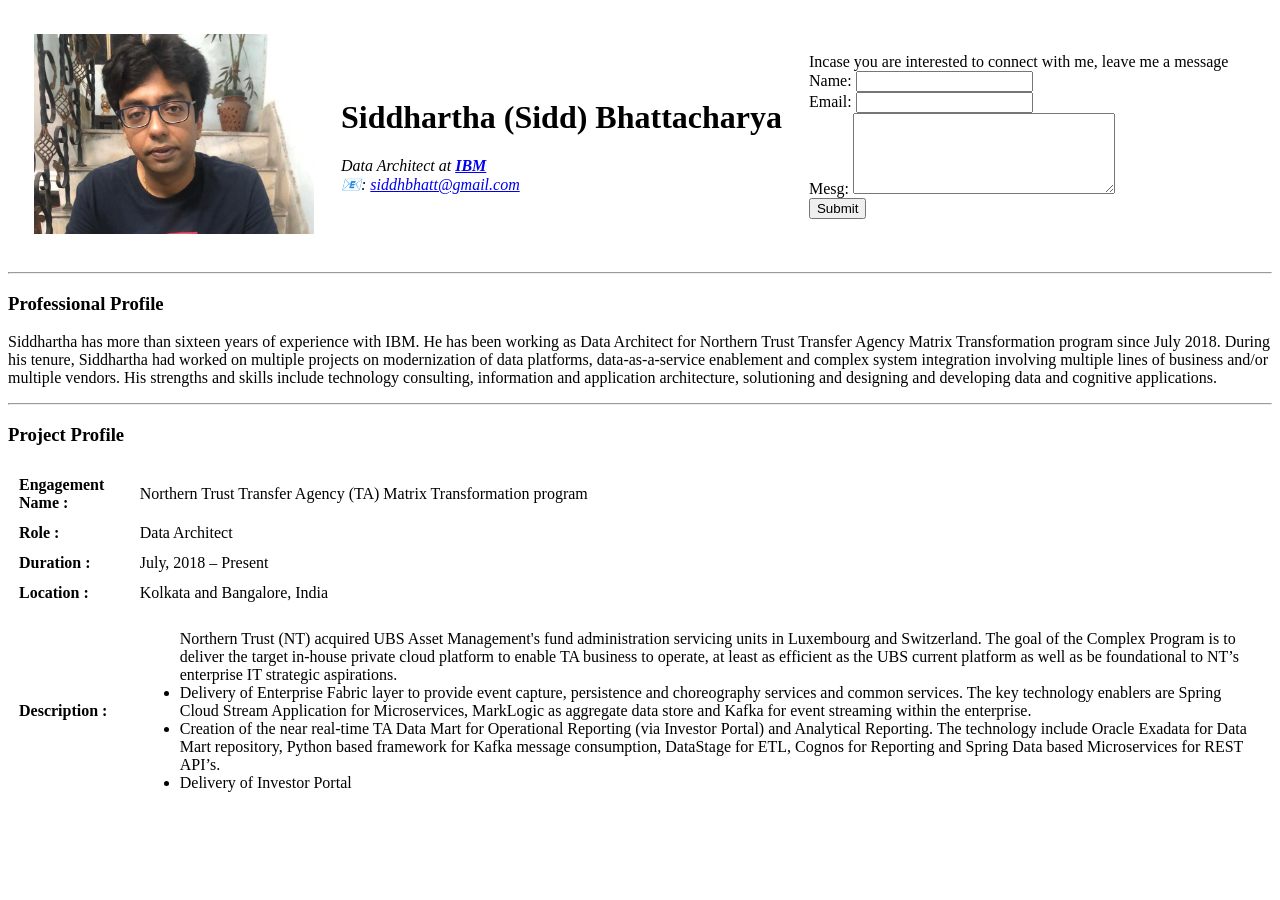
<file: html - Personal Site/index.html>
<!DOCTYPE html>
<!--[if lt IE 7]>      <html class="no-js lt-ie9 lt-ie8 lt-ie7"> <![endif]-->
<!--[if IE 7]>         <html class="no-js lt-ie9 lt-ie8"> <![endif]-->
<!--[if IE 8]>         <html class="no-js lt-ie9"> <![endif]-->
<!--[if gt IE 8]>      <html class="no-js"> <!--<![endif]-->
<html>
    <head>
        <meta charset="utf-8">
        <meta http-equiv="X-UA-Compatible" content="IE=edge">
        <title>Sidd's Personal Site</title>
        <meta name="description" content="">
        <meta name="viewport" content="width=device-width, initial-scale=1">
        <link rel="stylesheet" href="">
    </head>
    <body>
        <!--[if lt IE 7]>
            <p class="browsehappy">You are using an <strong>outdated</strong> browser. Please <a href="#">upgrade your browser</a> to improve your experience.</p>
        <![endif]-->
        <table cellspacing=25
            <tr>
                <td>
                    <img src="Sidd_recent.jpg" alt="Sidd's profile picture" width="280" height="200">
                </td>
                <td>
                    <h1>Siddhartha (Sidd) Bhattacharya</h1>
                    <em>Data Architect at <strong><a href="https://www.ibm.com/in-en">IBM</a></strong></em>
                        <address>
                            📧: <a href="mailto:siddhbhatt@gmail.com">siddhbhatt@gmail.com</a>
                        </address>
                </td>
                <td>
                    <form action="mailto:siddhbhatt@gmail.com" method="post" enctype="text/plain">
                        <label>Incase you are interested to connect with me, leave me a message</label><br>
                        <label>Name: </label><input type="input"><br>
                        <label>Email: </label><input type="email"><br>
                        <label>Mesg: </label><textarea name="name" rows=5 cols=30></textarea><br>
                        <input type="submit">
                    </form>
                </td>
            </tr>
        </table>
        <hr>
        <h3>Professional Profile</h3>
        <p>Siddhartha has more than sixteen years of experience with IBM. 
            He has been working as Data Architect for Northern Trust Transfer Agency Matrix Transformation program since July 2018. 
            During his tenure, Siddhartha had worked on multiple projects on modernization of data platforms, data-as-a-service enablement and complex system integration involving multiple lines of business and/or multiple vendors. 
            His strengths and skills include technology consulting, information and application architecture, solutioning and designing and developing data and cognitive applications.
        </p>
        <hr>
        <h3>Project Profile</h3>
        <table cellspacing=10>
            <tr>
                <td><strong>Engagement Name :</strong></td>
                <td>Northern Trust Transfer Agency (TA) Matrix Transformation program</td>
            </tr>
            <tr>
                <td><strong>Role :</strong></td>
                <td>Data Architect</td>
            </tr>
            <tr>
                <td><strong>Duration :</strong></td>
                <td>July, 2018 – Present</td>
            </tr>
            <tr>
                <td><strong>Location :</strong></td>
                <td>Kolkata and Bangalore, India</td>
            </tr>
            <tr>
                <td><strong>Description :</strong></td>
                <td><ul>Northern Trust (NT) acquired UBS Asset Management's fund administration servicing units in Luxembourg and Switzerland. The goal of the Complex Program is to deliver the target in-house private cloud platform to enable TA business to operate, at least as efficient as the UBS current platform as well as be foundational to NT’s enterprise IT strategic aspirations.
                        <li>Delivery of Enterprise Fabric layer to provide event capture, persistence and choreography services and common services. The key technology enablers are Spring Cloud Stream Application for Microservices, MarkLogic as aggregate data store and Kafka for event streaming within the enterprise.</li>
                        <li>Creation of the near real-time TA Data Mart for Operational Reporting (via Investor Portal) and Analytical Reporting. The technology include Oracle Exadata for Data Mart repository, Python based framework for Kafka message consumption, DataStage for ETL, Cognos for Reporting and Spring Data based Microservices for REST API’s.</li>
                        <li>Delivery of Investor Portal</li>
                    </ul>
                </td>
            </tr>
        </table>
        <script src="" async defer></script>
    </body>
</html>
</file>
